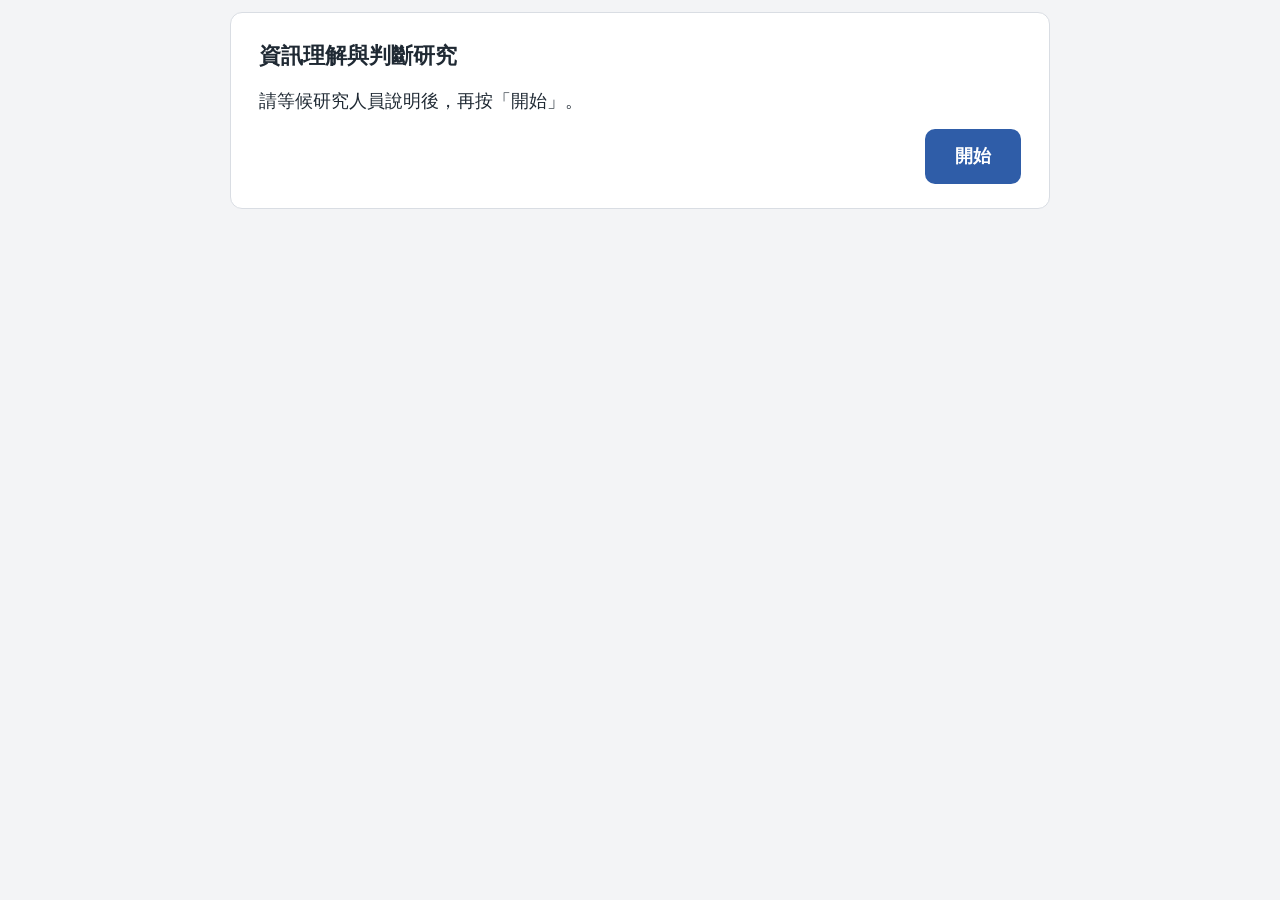
<file: index.html>
<!doctype html>
<html lang="zh-Hant">
<head>
<meta charset="utf-8">
<meta name="robots" content="noindex, nofollow">
<meta name="viewport" content="width=device-width,initial-scale=1">
<title>資訊理解與判斷研究</title>
<!-- 目前只開放前測：入口頁直接轉到前測網頁（研究一、研究二上線時再改回） -->
<meta http-equiv="refresh" content="0; url=pretest.html">
<script>location.replace('pretest.html' + location.search);</script>
</head>
<body>
<p><a href="pretest.html">進入「資訊理解與判斷研究」</a></p>
</body>
</html>
</file>
<file: style.css>
:root{
  --bg:#F3F4F6; --card:#FFFFFF; --ink:#1F2933; --muted:#5B6573; --line:#D9DDE3;
  --accent:#2F5DA8; --accent-soft:#E7EEF9; --missing:#FDECEC; --missing-line:#E8A3A3;
  --chat-bg:#EEF0F3; --bubble-user:#DCF4C9; --bubble-ai:#FFFFFF;
}
*{box-sizing:border-box}
html,body{margin:0;padding:0}
body{background:var(--bg);color:var(--ink);font-family:"Microsoft JhengHei","微軟正黑體","PingFang TC","Noto Sans TC",sans-serif;
  font-size:18px;line-height:1.7}
#progress{position:sticky;top:0;z-index:5;background:var(--bg);padding:10px 0 6px}
#progress .track{height:6px;background:var(--line);border-radius:3px;overflow:hidden;max-width:860px;margin:0 auto}
#progress .fill{height:100%;width:0;background:var(--accent);transition:width .3s}
#progress .pct{max-width:860px;margin:4px auto 0;font-size:13px;color:var(--muted);text-align:right}
#app{max-width:860px;margin:0 auto;padding:12px 20px 80px}
#debugBadge{position:fixed;right:10px;bottom:10px;background:#B33;color:#fff;font-size:13px;padding:4px 10px;border-radius:6px;z-index:20}
.card{background:var(--card);border:1px solid var(--line);border-radius:12px;padding:24px 28px;margin:0 0 18px}
h1{font-size:26px;margin:0 0 14px}
h2{font-size:22px;margin:0 0 12px}
p{margin:0 0 12px}
.muted{color:var(--muted);font-size:16px}
.q{margin:0 0 22px;padding:10px 12px;border-radius:8px}
.q.missing{background:var(--missing);outline:1px solid var(--missing-line)}
.qtext{font-weight:600;margin-bottom:10px}
.opts{display:flex;flex-direction:column;gap:8px}
.opts.row{flex-direction:row;flex-wrap:wrap}
.opt{border:1px solid var(--line);background:#fff;border-radius:8px;padding:9px 14px;cursor:pointer;font:inherit;color:inherit;text-align:left}
.opt:hover{border-color:var(--accent)}
.opt.sel{background:var(--accent);border-color:var(--accent);color:#fff}
.scale{display:flex;gap:6px}
.scale .opt{flex:1 1 0;text-align:center;padding:9px 0;min-width:0}
.ends{display:flex;justify-content:space-between;font-size:15px;color:var(--muted);margin-top:6px}
.ends.three span{flex:1;text-align:center}.ends.three span:first-child{text-align:left}.ends.three span:last-child{text-align:right}
input[type=text],input[type=email],input[type=number],textarea{font:inherit;padding:8px 10px;border:1px solid var(--line);border-radius:8px;background:#fff}
input[type=number]{width:120px}
input[type=email],input[type=text]{width:100%;max-width:420px}
textarea{width:100%;min-height:240px;line-height:1.7}
.inline{display:flex;align-items:center;gap:10px;flex-wrap:wrap}
.dk{display:inline-flex;align-items:center;gap:6px;font-size:16px;color:var(--muted)}
.btn{display:inline-block;background:var(--accent);color:#fff;border:none;border-radius:10px;padding:12px 30px;font:inherit;font-weight:600;cursor:pointer}
.btn:disabled{opacity:.45;cursor:not-allowed}
.btn.secondary{background:#fff;color:var(--accent);border:1px solid var(--accent)}
.navrow{display:flex;justify-content:flex-end;align-items:center;gap:14px;margin-top:10px}
.navmsg{color:#B33;font-size:16px}
.linkbtn{background:none;border:none;color:var(--muted);text-decoration:underline;font:inherit;font-size:16px;cursor:pointer}
/* grid (AI use) */
table.grid{border-collapse:collapse;width:100%;font-size:16px}
table.grid th,table.grid td{border-bottom:1px solid var(--line);padding:7px 4px;text-align:center}
table.grid th{white-space:nowrap;font-weight:600}
table.grid th:first-child,table.grid td:first-child{text-align:left;width:30%}
table.grid tr.missing td{background:var(--missing)}
table.grid input{width:18px;height:18px;cursor:pointer}
/* slider */
.slider-wrap{display:flex;align-items:center;gap:14px}
.slider-wrap .lab{width:100px;font-size:16px}
.slider-wrap .lab.r{text-align:right}
.slider-wrap input[type=range]{flex:1;-webkit-appearance:none;appearance:none;background:transparent;height:28px;cursor:pointer}
input[type=range]::-webkit-slider-runnable-track{height:6px;background:var(--line);border-radius:3px}
input[type=range]::-webkit-slider-thumb{-webkit-appearance:none;width:20px;height:20px;border-radius:50%;background:var(--accent);margin-top:-7px}
input[type=range]::-moz-range-track{height:6px;background:var(--line);border-radius:3px}
input[type=range]::-moz-range-thumb{width:20px;height:20px;border-radius:50%;background:var(--accent);border:none}
input[type=range].untouched::-webkit-slider-thumb{opacity:0}
input[type=range].untouched::-moz-range-thumb{opacity:0}
/* comic */
.comic{display:grid;grid-template-columns:1fr 1fr;gap:16px}
.panel{background:#fff;line-height:0}
.panel img{width:100%;height:auto;display:block}
.panel .pic{aspect-ratio:4/3;background:#D6D9DE;display:flex;align-items:center;justify-content:center;color:#555;font-size:16px;position:relative}
.panel .pic img{width:100%;height:100%;object-fit:cover;display:block}
.panel .pic .mini{position:absolute;inset:8px;overflow:hidden;font-size:9px;line-height:1.35}
.panel .cap{padding:8px 12px;font-size:16px;border-top:2px solid var(--ink)}
.draft{color:#B33;font-size:15px;margin-bottom:8px}
/* chat */
.chat{background:var(--chat-bg);border-radius:12px;padding:18px;display:flex;flex-direction:column;gap:16px}
.row-user{display:flex;justify-content:flex-end}
.row-ai{display:flex;gap:10px;align-items:flex-start}
.avatar{flex:0 0 36px;height:36px;border-radius:50%;background:#7A8594;color:#fff;font-size:13px;display:flex;align-items:center;justify-content:center}
.ainame{font-size:14px;color:var(--muted);margin-bottom:4px}
.bubble{border-radius:12px;padding:12px 16px;max-width:86%}
.bubble.user{background:var(--bubble-user)}
.bubble.ai{background:var(--bubble-ai);border:1px solid var(--line);max-width:100%}
.msgline{margin:0 0 6px;white-space:pre-line}
.files{display:flex;flex-wrap:wrap;gap:8px;margin:2px 0 8px}
.file{display:inline-flex;align-items:center;gap:6px;background:#fff;border:1px solid var(--line);border-radius:6px;padding:3px 8px;font-size:15px}
.file .ico{display:inline-block;width:14px;height:16px;border:1.5px solid #6B7480;border-radius:2px}
.file .ico.img{width:16px;height:13px;border-radius:2px;background:linear-gradient(135deg,#fff 55%,#9AA3AE 55%)}
.ai-list{margin:8px 0 8px 0;padding-left:26px}
.ai-list li{margin-bottom:8px}
/* judgment */
.counter{color:var(--muted);font-size:16px;margin-bottom:8px}
.phone{background:var(--chat-bg);border-radius:12px;padding:14px 16px;margin-bottom:18px}
.phone .sender{font-size:15px;color:var(--muted);margin-bottom:6px}
.phone .text{background:#fff;border-radius:10px;padding:12px 14px;white-space:pre-wrap}
.bracket{color:#8A919B}
.probrow{gap:4px}
.probrow .opt{padding:9px 0;font-size:15px}
/* self rating levels */
.levels{background:var(--accent-soft);border-radius:8px;padding:10px 14px;margin-bottom:14px;font-size:16px}
.levels div{margin:2px 0}
/* experimenter */
.tools{font-size:15px}
.tools table{border-collapse:collapse;margin:6px 0}
.tools td{padding:2px 10px 2px 0;vertical-align:top}
.ok{color:#2C7A4B}.bad{color:#B33}
.qr{max-width:180px;display:block;margin:6px 0 12px}

/* 訊息附件縮圖 */
.att{margin:0;background:#fff;border:1px solid var(--line);border-radius:8px;padding:6px}
.att .thumbs{display:flex;gap:4px}
.att .thumbs img{height:96px;width:auto;border-radius:4px;display:block}
.att figcaption{font-size:13px;color:var(--muted);margin-top:4px}
.panel .pic .mini .att .thumbs img{height:24px}
/* 舊網頁式的分部標題 */
.eyebrow{font-size:13px;font-weight:600;letter-spacing:.12em;color:#3B5BA5;margin:6px 0 6px}
.ptitle{font-size:21px;margin:0 0 14px}
.check{display:flex;align-items:center;gap:8px;padding:6px 4px;cursor:pointer}
.check input{width:18px;height:18px}
/* 回上一頁 */
.navrow .back{margin-right:auto;padding:12px 22px}
/* 情境漫畫（沿用舊網頁 experiment1.html 的逐格呈現，樣式逐字沿用） */
.webtoon{display:flex;flex-direction:column;align-items:center;gap:16px;margin:8px 0 4px}
.cpanel{position:relative;border:2.5px solid var(--ink);border-radius:10px;overflow:hidden;background:#fff;width:100%;max-width:430px;aspect-ratio:1/1;animation:panelIn .34s ease}
.cpanel img{width:100%;height:100%;object-fit:cover;display:block}
.ccap{position:absolute;left:0;right:0;bottom:0;background:rgba(255,255,255,.95);border-top:2px solid var(--ink);padding:9px 12px;font-size:14px;line-height:1.5;font-weight:500;color:#1a2130}
.cbubble{position:absolute;top:12px;right:12px;max-width:66%;background:#fff;border:2px solid var(--ink);border-radius:14px;padding:7px 11px;font-size:13px;line-height:1.5;box-shadow:0 2px 0 rgba(32,36,43,.15);z-index:2;color:#1a2130}
.cnum{position:absolute;top:0;left:0;background:var(--ink);color:#fff;font-size:12px;font-weight:700;padding:3px 10px;border-bottom-right-radius:8px;z-index:2}
.cprog{text-align:center;font-size:13px;color:var(--muted);margin:2px 0}
@keyframes panelIn{from{opacity:0;transform:translateY(14px) scale(.98)}to{opacity:1;transform:none}}

/* 判斷題：情境導言＋手機畫面（2026-10-18，由 samples/judge_24.html 轉入） */
.jv{margin-bottom:18px}
.jv .ctx{background:#EEF3FB;border-left:4px solid #2F5DA8;border-radius:6px;padding:8px 12px;font-size:16px;margin:0 0 6px}
.jv .jphone{width:300px;margin:8px auto 0;border:9px solid #1f2329;border-radius:28px;overflow:hidden;background:#8fb0db}
.jv .jbar{background:#273246;color:#fff;font-size:14px;padding:8px 12px;font-weight:700}
.jv .jbar.fb{background:#fff;color:#111;border-bottom:1px solid #ddd}
.jv .jchat{padding:10px 6px 12px;display:flex;flex-direction:column;gap:8px}
.jv .msg{display:flex;gap:6px;align-items:flex-start}
.jv .msg.me{justify-content:flex-end}
.jv .av{flex:0 0 28px;height:28px;border-radius:50%;background:#c9d3e0;color:#334;font-size:11px;display:flex;align-items:center;justify-content:center}
.jv .who{font-size:11px;color:#1d2a3a;margin:0 0 2px 2px}
.jv .bub{background:#fff;border-radius:14px;padding:7px 10px;font-size:13px;max-width:205px;color:#111;white-space:pre-line}
.jv .me .bub{background:#86d97a}
.jv .time{white-space:nowrap;font-size:10px;color:#24364d;align-self:flex-end}
.jv .photoimg{width:180px;border-radius:10px;display:block}
.jv .photo{width:190px;height:150px;border-radius:10px;background:linear-gradient(135deg,#a9b4c0,#6d7884);color:#fff;font-size:12px;display:flex;align-items:center;justify-content:center;text-align:center;padding:8px}
.jv .namecard{background:#fff;border-radius:14px;padding:10px;width:180px;text-align:center;font-size:13px}
.jv .namecard .lg{width:34px;height:34px;border-radius:50%;border:3px solid #c9a227;margin:0 auto 4px}
.jv .namecard .jbtn{background:#eee;border-radius:8px;padding:5px;margin-top:6px;font-size:12px}
.jv .linkcard{border-left:3px solid #bbb;padding-left:6px;color:#777;font-size:11.5px;margin-top:6px}
.jv .oa .jchat{background:#e9edf2}
.jv /* 圖卡 */
.imgcard{border-radius:6px;overflow:hidden;width:236px}
.jv .blue{background:linear-gradient(160deg,#0d2a52,#123a6e);padding:6px}
.jv .blue .paper{background:#f5f8fc;border-radius:4px;padding:8px 6px;text-align:center}
.jv .ribbon{background:#2d5f86;color:#fff;font-weight:800;font-size:14px;padding:4px 0;margin:5px -2px;clip-path:polygon(6% 0,94% 0,100% 50%,94% 100%,6% 100%,0 50%)}
.jv .ribbon.s{font-size:12.5px;background:#3a6f97}
.jv .blue table{width:100%;font-size:9.5px;font-weight:700;color:#28507a;border-collapse:collapse;margin-top:5px}
.jv .blue td{white-space:nowrap;padding:2px 0;text-align:left}
.jv .blue td:last-child{text-align:right}
.jv .blue ol,.jv .redp ol{font-size:9.5px;text-align:left;color:#28507a;padding-left:16px;margin:6px 0 0;font-weight:700}
.jv .red{background:radial-gradient(circle at 50% 0,#d43a32,#9f1712);padding:9px;color:#fff;text-align:center}
.jv .red .t{font-size:24px;font-weight:900;letter-spacing:3px;text-shadow:0 2px 0 #6d0c08}
.jv .red .pill{background:#fff;color:#333;border-radius:999px;font-size:11px;font-weight:800;padding:2px 0;margin:5px 14px}
.jv .red .jrow{display:flex;gap:4px;margin-top:5px}
.jv .red .cell{flex:1;background:#fff;color:#a01b14;border-radius:5px;padding:3px 0;font-size:11px;font-weight:800}
.jv .red .cell small{display:block;color:#555;font-weight:700;font-size:9px}
.jv .red .big{background:#fff;color:#a01b14;border-radius:6px;margin-top:6px;padding:4px;font-weight:900;font-size:13px}
.jv .redp{background:#b3241c;padding:8px;color:#fff;font-size:11px;text-align:left}
.jv .redp .h{background:#f6d9a8;color:#9a1a12;border-radius:999px;text-align:center;font-weight:800;margin:0 20px 6px}
.jv .redp .li{background:#f8e7c9;color:#5a1b10;border-radius:4px;padding:3px 6px;margin:3px 0;font-weight:700}
.jv .web{background:#fff;padding:10px}
.jv .web .brand{font-size:12px;font-weight:800;color:#2f5da8}
.jv .banner{border-radius:8px;padding:12px;margin-top:6px;color:#fff;text-align:center}
.jv .banner .big{font-size:20px;font-weight:900}
.jv .banner .jbtn{display:inline-block;background:#fff;color:#c2410c;border-radius:999px;padding:3px 14px;font-weight:800;font-size:12px;margin-top:6px}
.jv .web .txt{font-size:13px;margin-top:6px;white-space:pre-line}
.jv .web .dom{font-size:11px;color:#888;margin-top:4px}
.jv .post{background:#fff;padding:10px}
.jv .post .src{display:flex;align-items:center;gap:8px;font-size:13px;font-weight:700}
.jv .post .logo{width:30px;height:30px;border-radius:50%;background:#2f5da8;color:#fff;font-size:10px;display:flex;align-items:center;justify-content:center}
.jv .post .src small{display:block;color:#777;font-weight:400;font-size:11px}
.jv .post .txt{font-size:13px;margin:6px 0;white-space:pre-line}
.jv .post .thumb{height:110px;background:linear-gradient(135deg,#dfe7f3,#b9c9e2);border-radius:6px;display:flex;align-items:center;justify-content:center;color:#456;font-size:12px}
.jv .post .chart{height:130px;background:#111;color:#e33;border-radius:4px;display:flex;align-items:center;justify-content:center;font-size:12px}
.jv .post .hl{font-weight:800;font-size:14px;margin-top:6px}
.jv .post .foot{background:#f0f2f5;border-radius:6px;padding:6px;font-size:12px;margin-top:6px}
.jv .post .dom{font-size:11px;color:#888}
.jv .jphone{margin:8px auto 0}
.jv .photoimg{width:180px;border-radius:10px;display:block}

/* 施測者頁說明小字（2026-10-19 自動發號） */
p.small{font-size:15px;color:var(--muted);margin:4px 0 10px}
</file>
